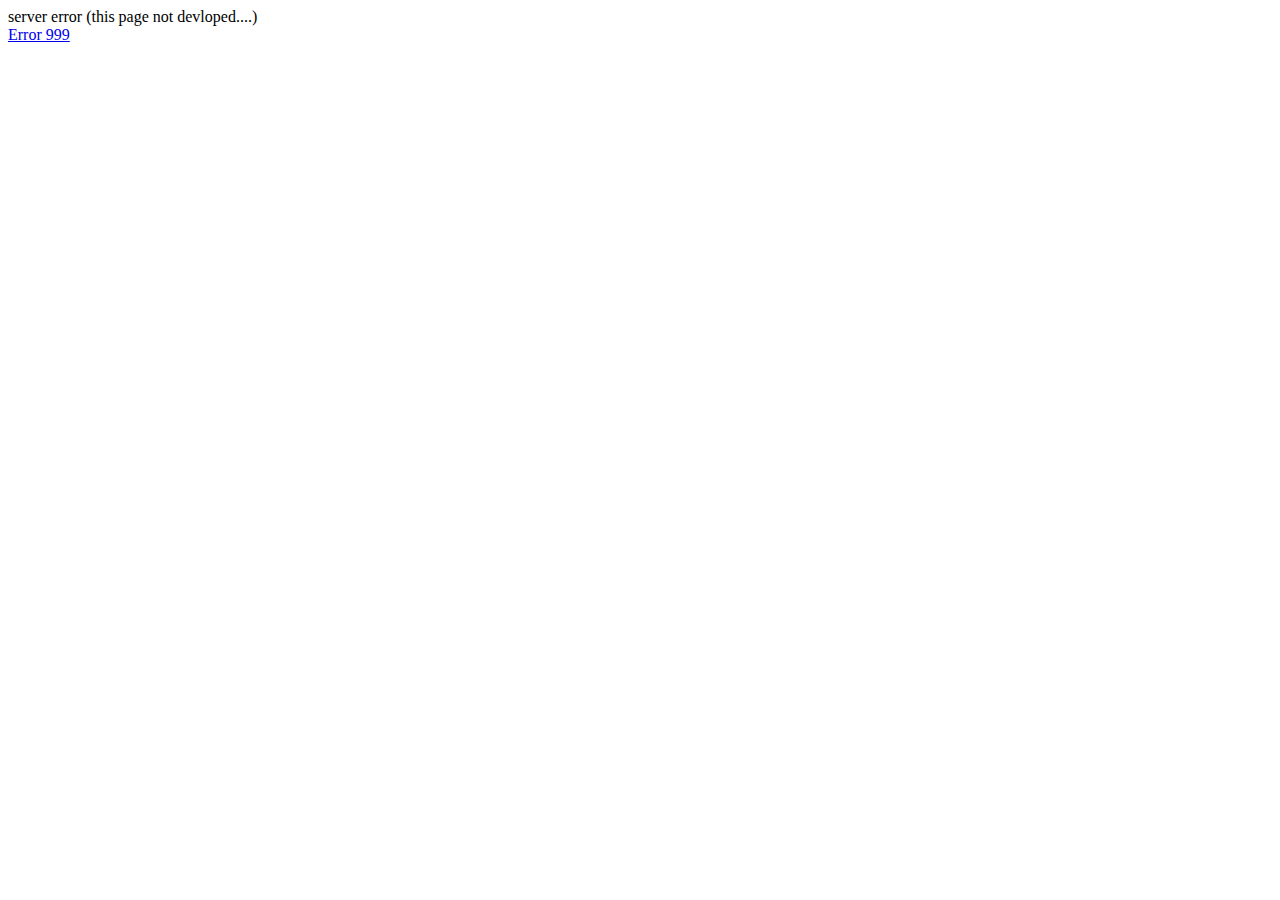
<file: care.html>
<!DOCTYPE html>
<html lang="en">
<head>
    <meta charset="UTF-8">
    <meta name="viewport" content="width=device-width, initial-scale=1.0">
    <title>Document</title>
</head>
<body>
    server error (this page not devloped....)<br>
    <a href="index.html">Error 999</a>
</body>
</html>
</file>
